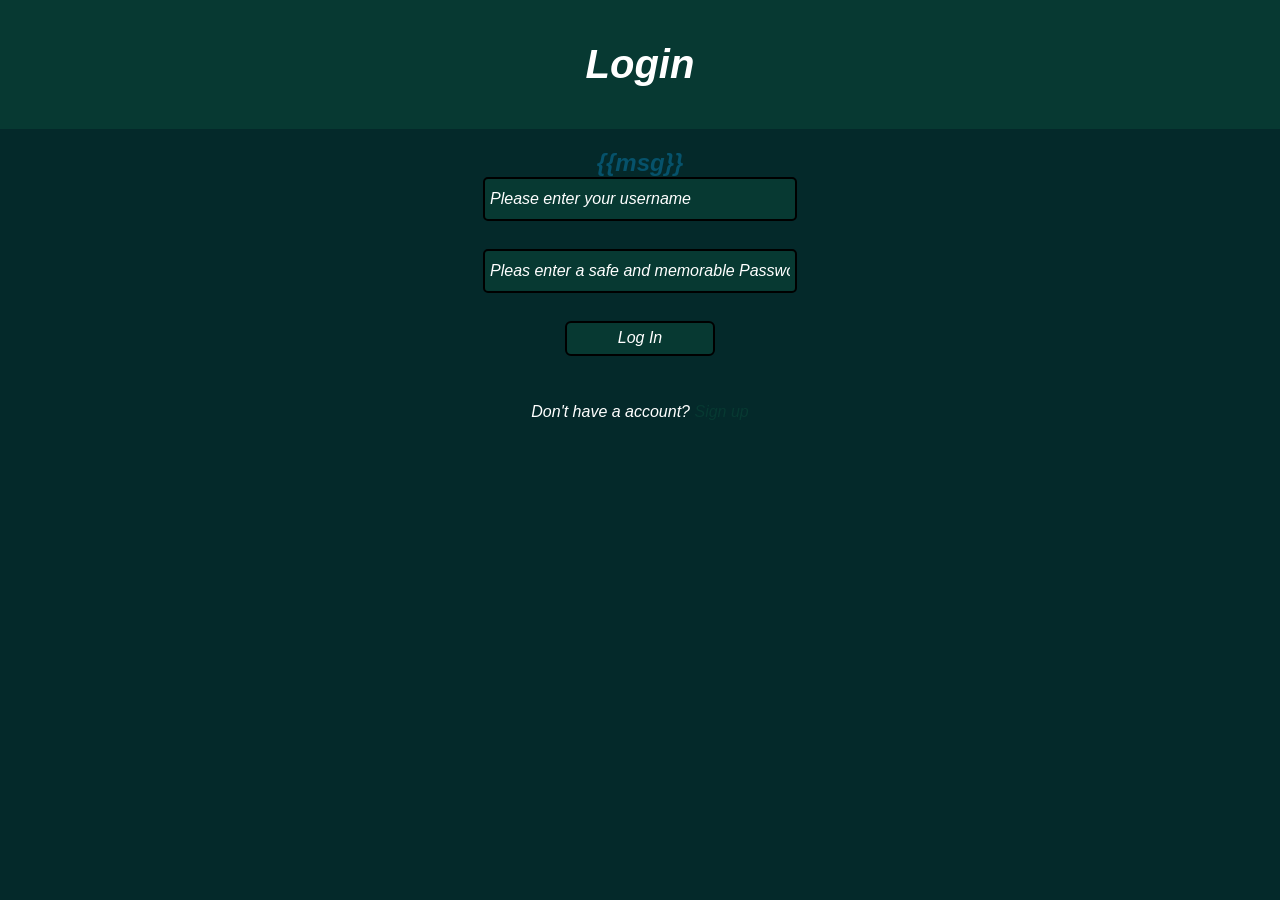
<file: User Login App/templates/login.html>
<!DOCTYPE html>
<html lang="en">
    <head>
        <title>Login Page</title>
        <link rel="stylesheet" href="/User Login App/static/style.css">
    </head>
    <body>
        <div align="center" class="border">
            <div class="header">
                <h1 class="word">Login</h1>
            </div>

            <h2 class="word">
                <form action="/login" method="post">
                    <div class="msg">{{msg}}</div>
                    <input type="text" id="username" name="username" placeholder="Please enter your username" class="textbox">

                    <br>
                    <br>

                    <input type="password" id="password" name="password" placeholder="Pleas enter a safe and memorable Password" class="textbox">

                    <br>
                    <br>

                    <input type="submit" value="Log In" class="btn">

                    <br>
                    <br>
                </form>
            </h2>

            <p class="bottom">Don't have a account? <a herf="/register" class="button">Sign up</a></p>
        </div>
    </body>
</html>
</file>
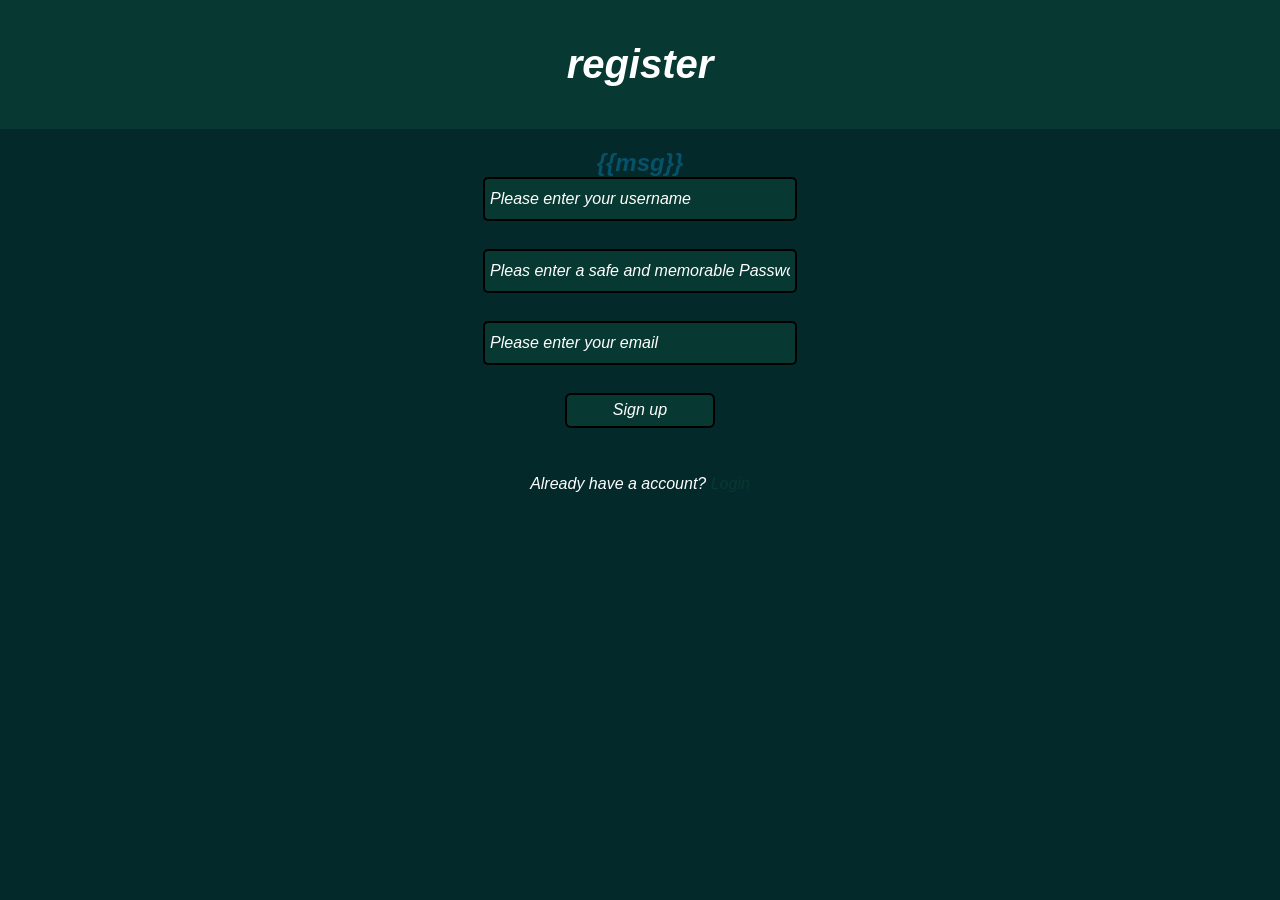
<file: User Login App/templates/register.html>
<!DOCTYPE html>
<html lang="en">
    <head>
        <title>Register Page</title>
        <link rel="stylesheet" href="/User Login App/static/style.css">
    </head>
    <body>
        <div align="center" class="border">
            <div class="header">
                <h1 class="word">register</h1>
            </div>

            <h2 class="word">
                <form action="/register" method="post">
                    <div class="msg">{{msg}}</div>
                    <input type="text" id="username" name="username" placeholder="Please enter your username" class="textbox">

                    <br>
                    <br>

                    <input type="password" id="password" name="password" placeholder="Pleas enter a safe and memorable Password" class="textbox">

                    <br>
                    <br>

                    <input type="text" id="email" name="email" placeholder="Please enter your email" class="textbox">

                    <br>
                    <br>

                    <input type="submit" value="Sign up" class="btn">

                    <br>
                    <br>
                </form>
            </h2>

            <p class="bottom">Already have a account? <a herf="/login" class="button">Login</a></p>
        </div>
    </body>
</html>
</file>
<file: User Login App/static/style.css>
body {

background-color: rgb(4, 41, 42);

font-style: italic;

color: white;

margin: 0;

font-family: Arial, sans-serif;

}

.header{

background-color: rgb(7, 57, 50);

padding: 10px;

padding: 15px;

text-align: center;

font-size: 20px;

}

.textbox{

background-color: rgb(7, 57, 50);

color: white;

width: 300px;

height: 30px;

border-radius: 5px;

border: 2px solid black;

font-size: 16px;

padding: 5px;

}

.button {

color: rgb(7, 57, 50);

}

.btn {

background-color: rgb(7, 57, 50);

color: white;

width: 150px;

height: 35px;

border-radius: 6px;

border: 2px solid black;

font-size: 16px;

font-style: italic;

padding: 5px;

cursor: pointer;

transition: 0.3s;

}

.msg {

color: rgb(6, 82, 107);

}

input::placeholder {

color: white;

font-style: italic;

}
</file>
